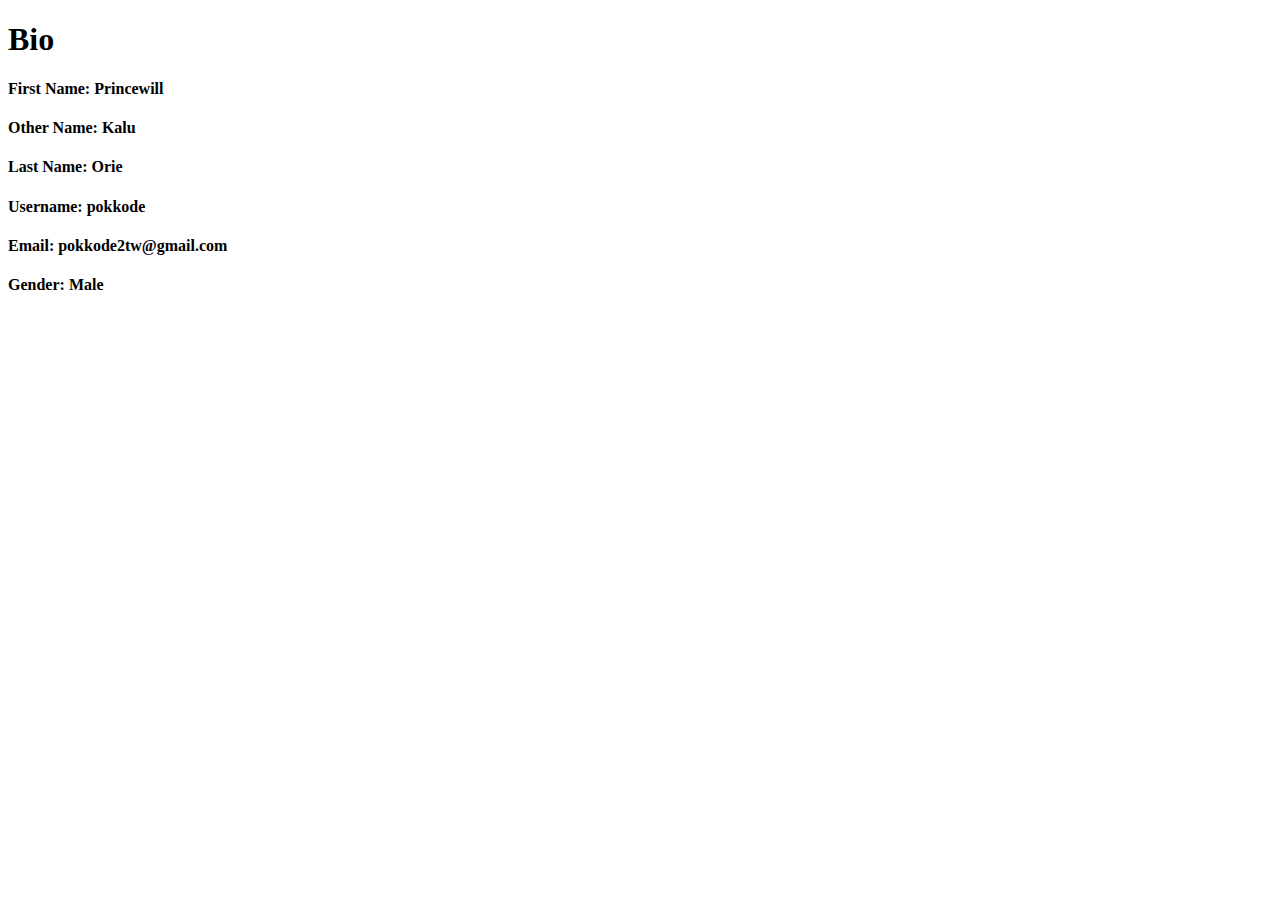
<file: http-server/index.html>
<!DOCTYPE html>
<html lang="en">

<head>
    <meta charset="UTF-8">
    <meta http-equiv="X-UA-Compatible" content="IE=edge">
    <meta name="viewport" content="width=device-width, initial-scale=1.0">
    <title>My bio</title>
</head>

<body>
    <h1> Bio</h1>
    <div>
        <h4>First Name: Princewill</h4>
        <h4>Other Name: Kalu</h4>
        <h4>Last Name: Orie</h4>
        <h4>Username: pokkode</h4>
        <h4>Email: pokkode2tw@gmail.com</h4>
        <h4>Gender: Male</h4>
    </div>
</body>

</html>
</file>
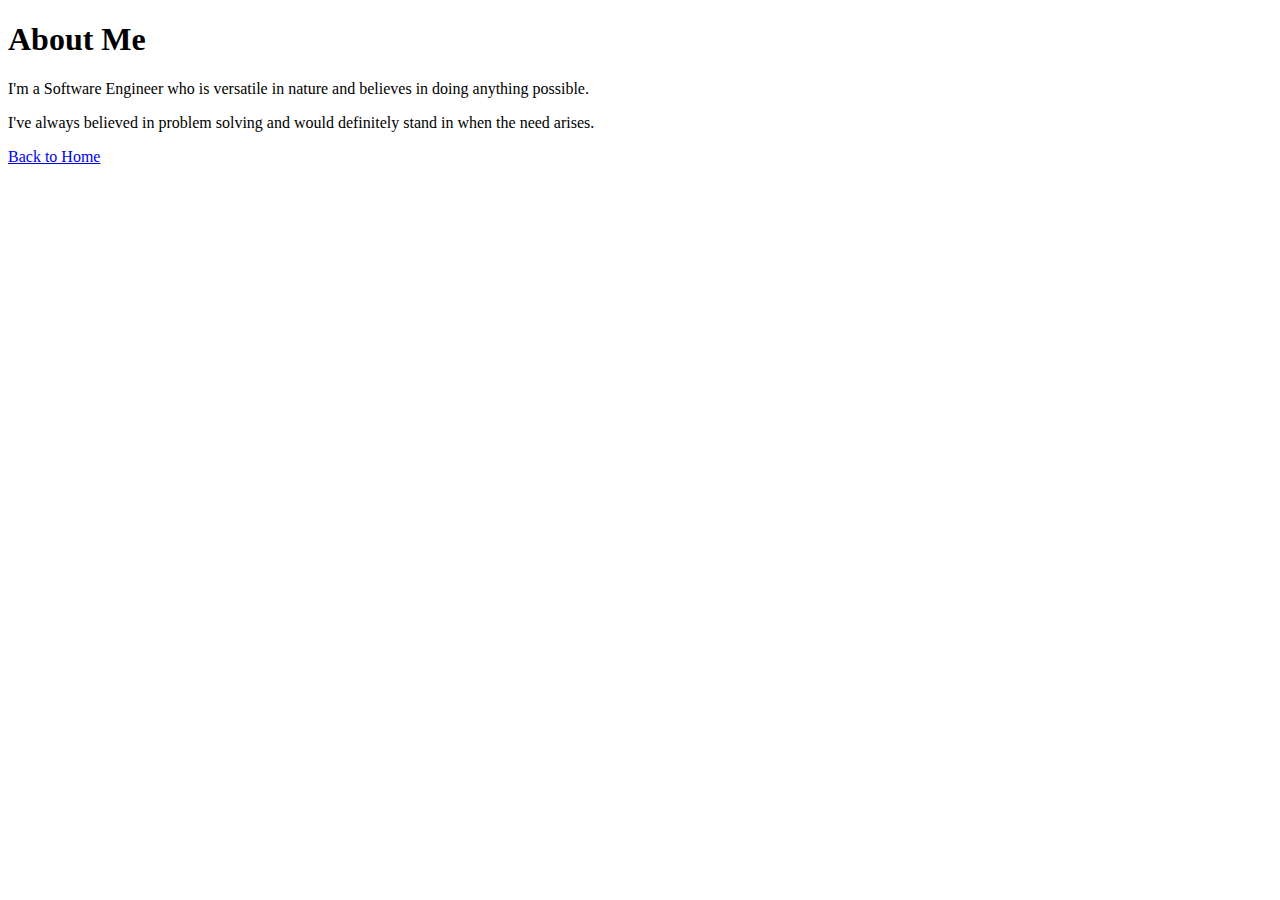
<file: http-server/about.html>
<!DOCTYPE html>
<html lang="en">

<head>
    <meta charset="UTF-8">
    <meta http-equiv="X-UA-Compatible" content="IE=edge">
    <meta name="viewport" content="width=device-width, initial-scale=1.0">
    <title>About me</title>
</head>

<body>
    <h1>About Me</h1>
    <div>
        <p>I'm a Software Engineer who is versatile in nature and believes in doing anything possible.</p>
        <p>I've always believed in problem solving and would definitely stand in when the need arises.</p>
    </div>

    <div>
        <a href="/home">Back to Home</a>
    </div>
</body>

</html>
</file>
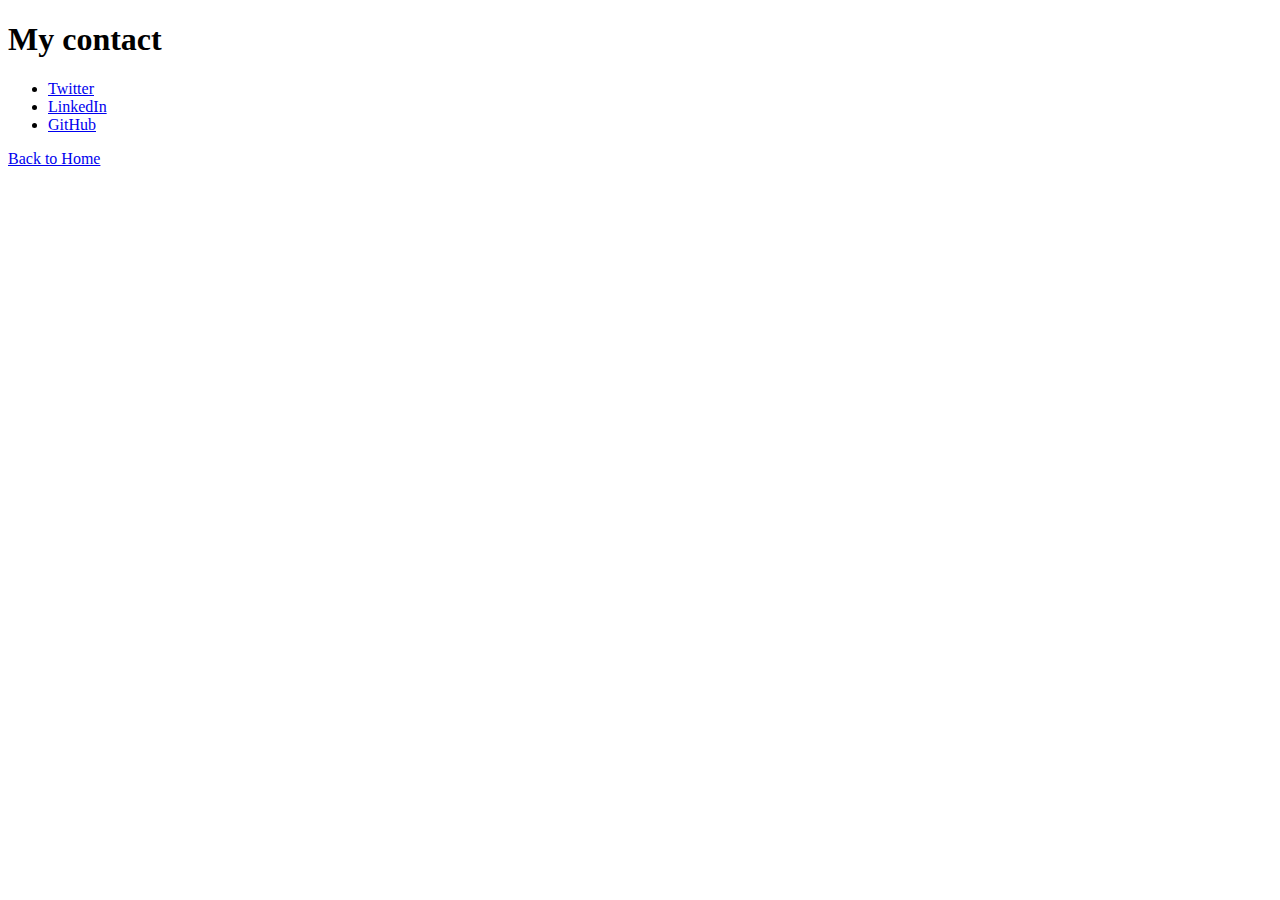
<file: http-server/contact.html>
<!DOCTYPE html>
<html lang="en">

<head>
    <meta charset="UTF-8">
    <meta http-equiv="X-UA-Compatible" content="IE=edge">
    <meta name="viewport" content="width=device-width, initial-scale=1.0">
    <title>Contacts</title>
</head>

<body>
    <h1>My contact</h1>
    <div>
        <ul>
            <li><a href="https://twitter.com/KhayPrincewill">Twitter</a></li>
            <li><a href="https://www.linkedin.com/in/princewill-kalu-orie-28621a23b/">LinkedIn</a></li>
            <li><a href="https://github.com/pokkode">GitHub</a></li>
        </ul>
    </div>
    <div>
        <a href="/home">Back to Home</a>
    </div>
</body>

</html>
</file>
<file: Week-4-Task-greater-CSS-cont/grid.html>
<!DOCTYPE html>
<html lang="en">

<head>
    <!-- meta tags -->
    <meta charset="UTF-8">
    <meta http-equiv="X-UA-Compatible" content="IE=edge">
    <meta name="viewport" content="width=device-width, initial-scale=1.0">
    <meta name="description" content="project-name">

    <!-- custom stylesheet -->
    <link rel="stylesheet" href="css/grid.css">
    <title>CSS grid layout</title>
</head>

<body>
    <div class="row">
        <div class="col-8 first"></div>
        <div class="col-4 second"></div>
    </div>

    <div class="row">
        <div class="col-6 third"></div>
        <div class="col-6 fourth">
            <div class="row">
                <div class="col-12 fifth"></div>
            </div>
            <div class="row">
                <div class="col-12 fifth"></div>
            </div>
        </div>
    </div>


</body>

</html>
</file>
<file: Week-4-Task-greater-CSS-cont/css/grid.css>
body {
    background-color: blueviolet;
}

.row {
    display: flex;
    width: 100%;
}

.row::after {
    display: table;
    clear: both;
    content: "";
}

.col-1 {
    width: 8.33%;
}

.col-2 {
    width: 16.66%;
}

.col-3 {
    width: 25%;
}

.col-4 {
    width: 33.33%;
}

.col-5 {
    width: 41.66%;
}

.col-6 {
    width: 50%;
}

.col-7 {
    width: 58.33%;
}

.col-8 {
    width: 66.66%;
}

.col-9 {
    width: 75%;
}

.col-10 {
    width: 83.33%;
}

.col-11 {
    width: 91.66%;
}

.col-12 {
    width: 100%;
}

* {
    box-sizing: border-box;
}

[class*="col-"] {
    border: 2px solid blueviolet;
    padding: 50px 0;
}

.first {
    background: red;
}

.second {
    background: orange;
}

.third {
    background: green;
}

.fifth {
    background: skyblue;
}

.fourth {
    padding: 0;
}
</file>
